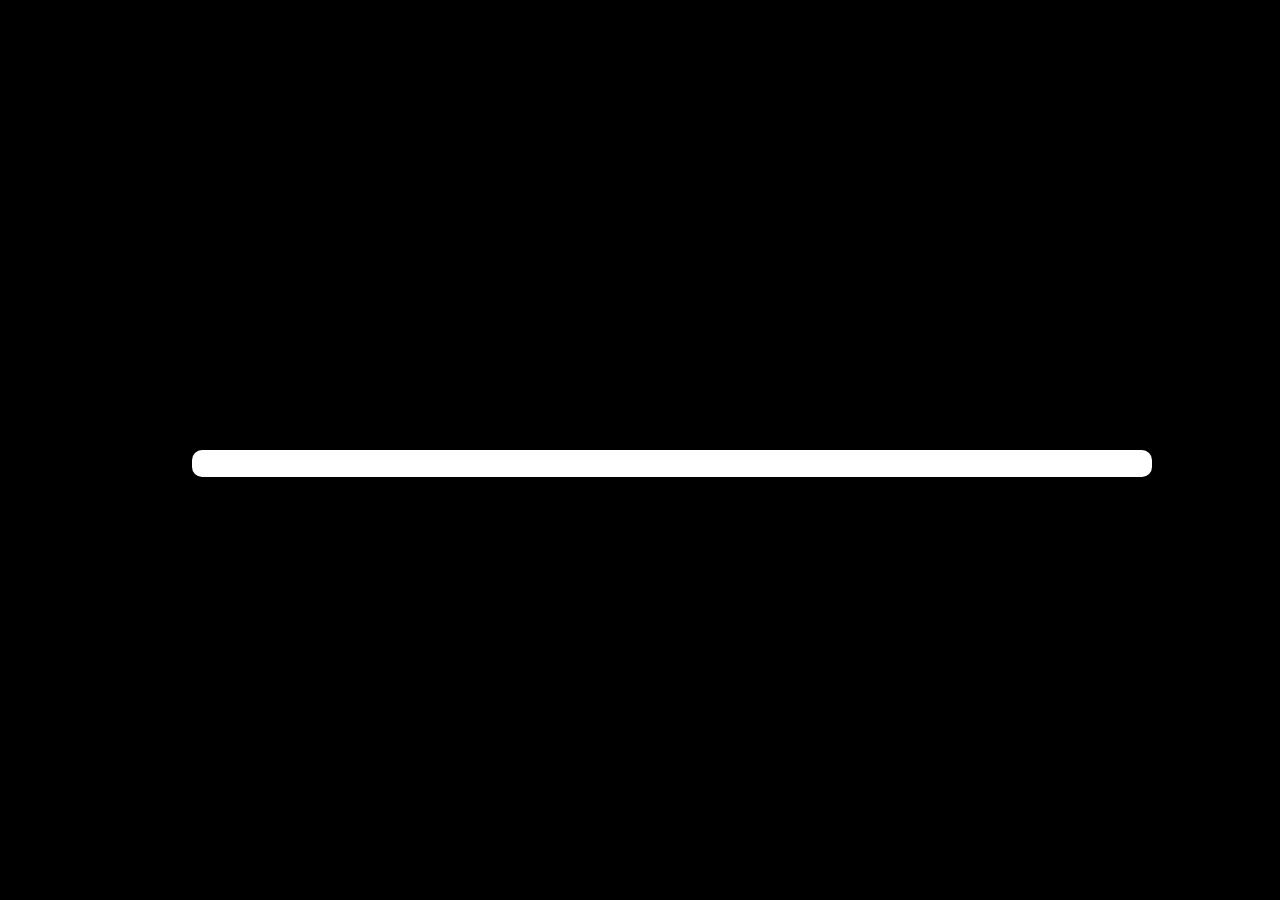
<file: index.html>
<!DOCTYPE html>
<html lang="en">
<head>
    <meta charset="UTF-8">
    <meta name="viewport" content="width=device-width, initial-scale=1.0">
    <title>Vũ Hoàng Nguyễn Luân</title>
    <link href="websitelogo.png" rel="icon" type="image/png">
    <link rel="stylesheet" href="index.css">
</head>
<body>
    <nav>
        <ul>
            <li><a href="index.html">Home</a></li>
            <li><a href="info.html">Info</a></li>
            <li><a href="contact.html">Contact</a></li>
        </ul>
        <p id="job">/Software Engineer/</p>
    </nav>
    <div id="main">
        <div class="glass1"></div>
        <div class="glass2"></div>
        <h1>Portfolio</h1>
        <p>Nguyen Luan</p>
    </div>
    <div id="loading-screen">
        <div id="progression-bar1">
            <div id="progression-bar2"></div>
        </div>
    </div>
    
    
<script src="loading.js"></script>
</body>
</html>
</file>
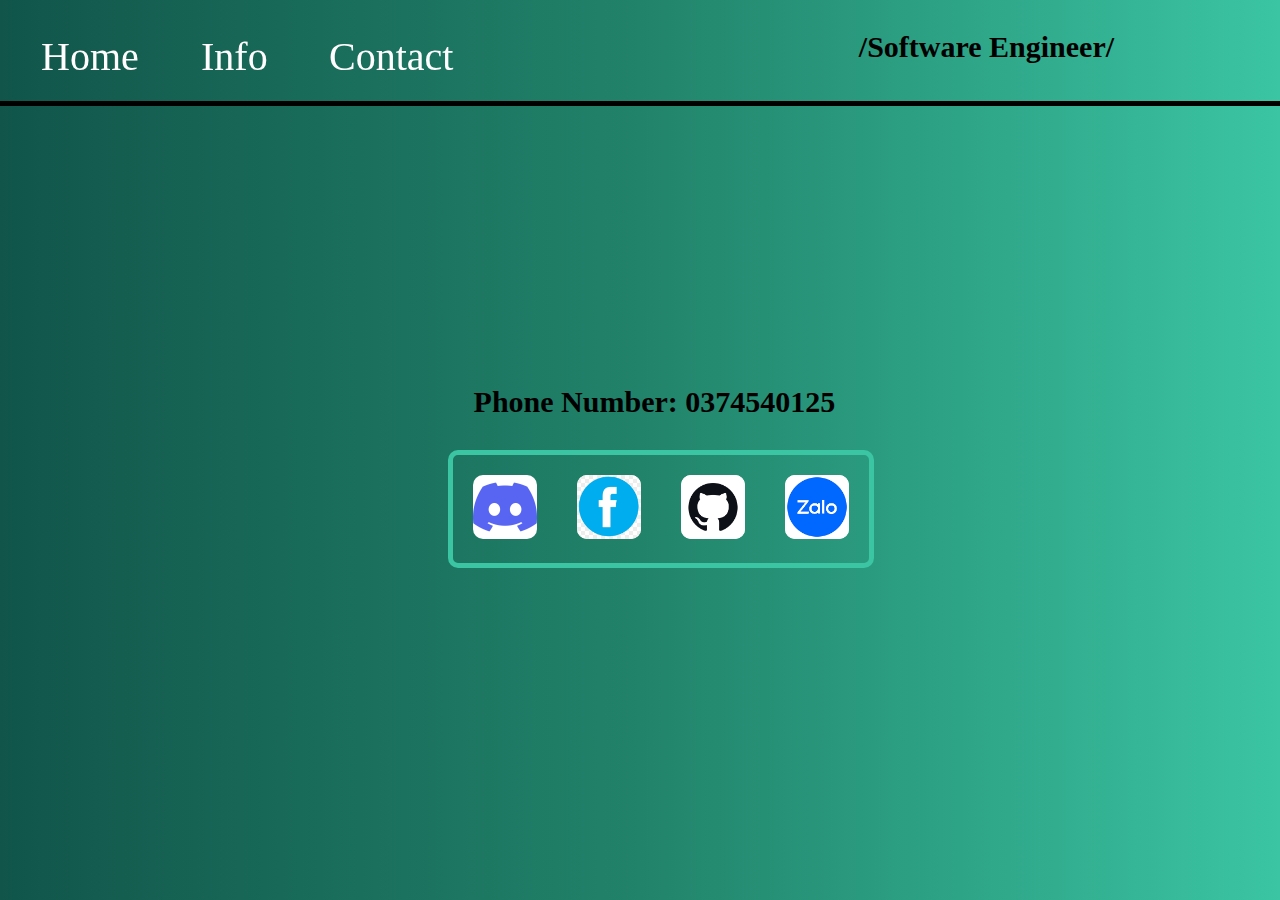
<file: contact.html>
<!DOCTYPE html>
<html lang="en">
<head>
    <meta charset="UTF-8">
    <meta name="viewport" content="width=device-width, initial-scale=1.0">
    <title>Vũ Hoàng Nguyễn Luân</title>
    <link href="websitelogo.png" rel="icon" type="image/png">
    <link rel="stylesheet" href="contact.css">
</head>
<body>
    <nav>
        <ul>
            <li><a href="index.html">Home</a></li>
            <li><a href="info.html">Info</a></li>
            <li><a href="contact.html">Contact</a></li>
        </ul>
        <p id="job">/Software Engineer/</p>
    </nav>
    <div class="contact">
        <a href="https://discord.com/users/723503091248267273" target="_blank"><img src="discord.png" alt=""></a>
        <a href="https://www.facebook.com/NualCadd"target="_blank"><img src="facebook.png" alt=""></a>
        <a href="https://github.com/NualCadd"target="_blank"><img src="github.jpg" alt=""></a>
        <a href="https://zalo.me/0374540125"target="_blank"><img src="zalo.png" alt=""></a>
    </div>
    <h2>Phone Number: 0374540125</h2>
</body>
</html>
</file>
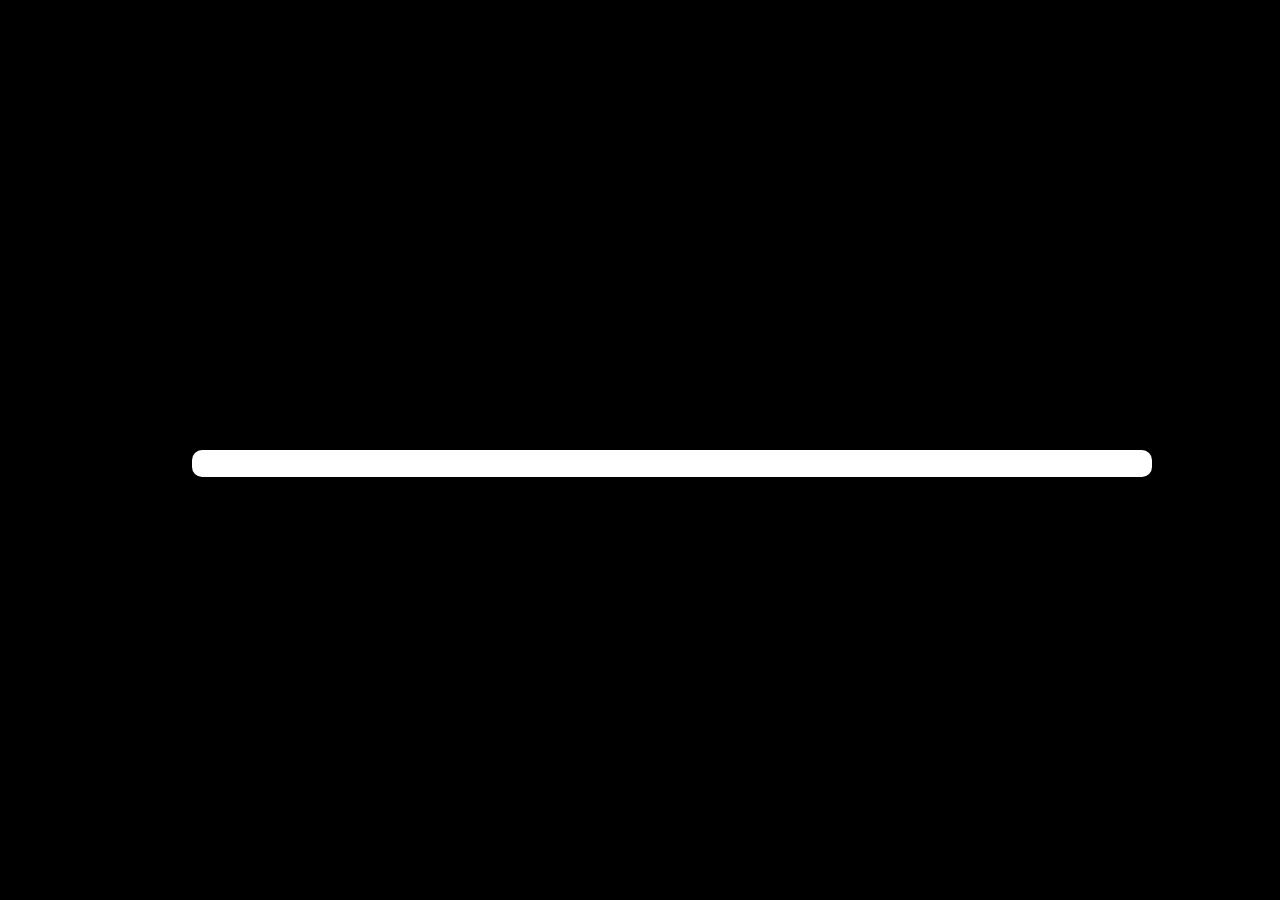
<file: home.html>
<!DOCTYPE html>
<html lang="en">
<head>
    <meta charset="UTF-8">
    <meta name="viewport" content="width=device-width, initial-scale=1.0">
    <title>Vũ Hoàng Nguyễn Luân</title>
    <link href="websitelogo.png" rel="icon" type="image/png">
    <link rel="stylesheet" href="home.css">
</head>
<body>
    <nav>
        <ul>
            <li><a href="home.html">Home</a></li>
            <li><a href="info.html">Info</a></li>
            <li><a href="contact.html">Contact</a></li>
        </ul>
        <p id="job">/Software Engineer/</p>
    </nav>
    <div id="main">
        <div class="glass1"></div>
        <div class="glass2"></div>
        <h1>Portfolio</h1>
        <p>Nguyen Luan</p>
    </div>
    <div id="loading-screen">
        <div id="progression-bar1">
            <div id="progression-bar2"></div>
        </div>
    </div>
    
    
<script src="loading.js"></script>
</body>
</html>
</file>
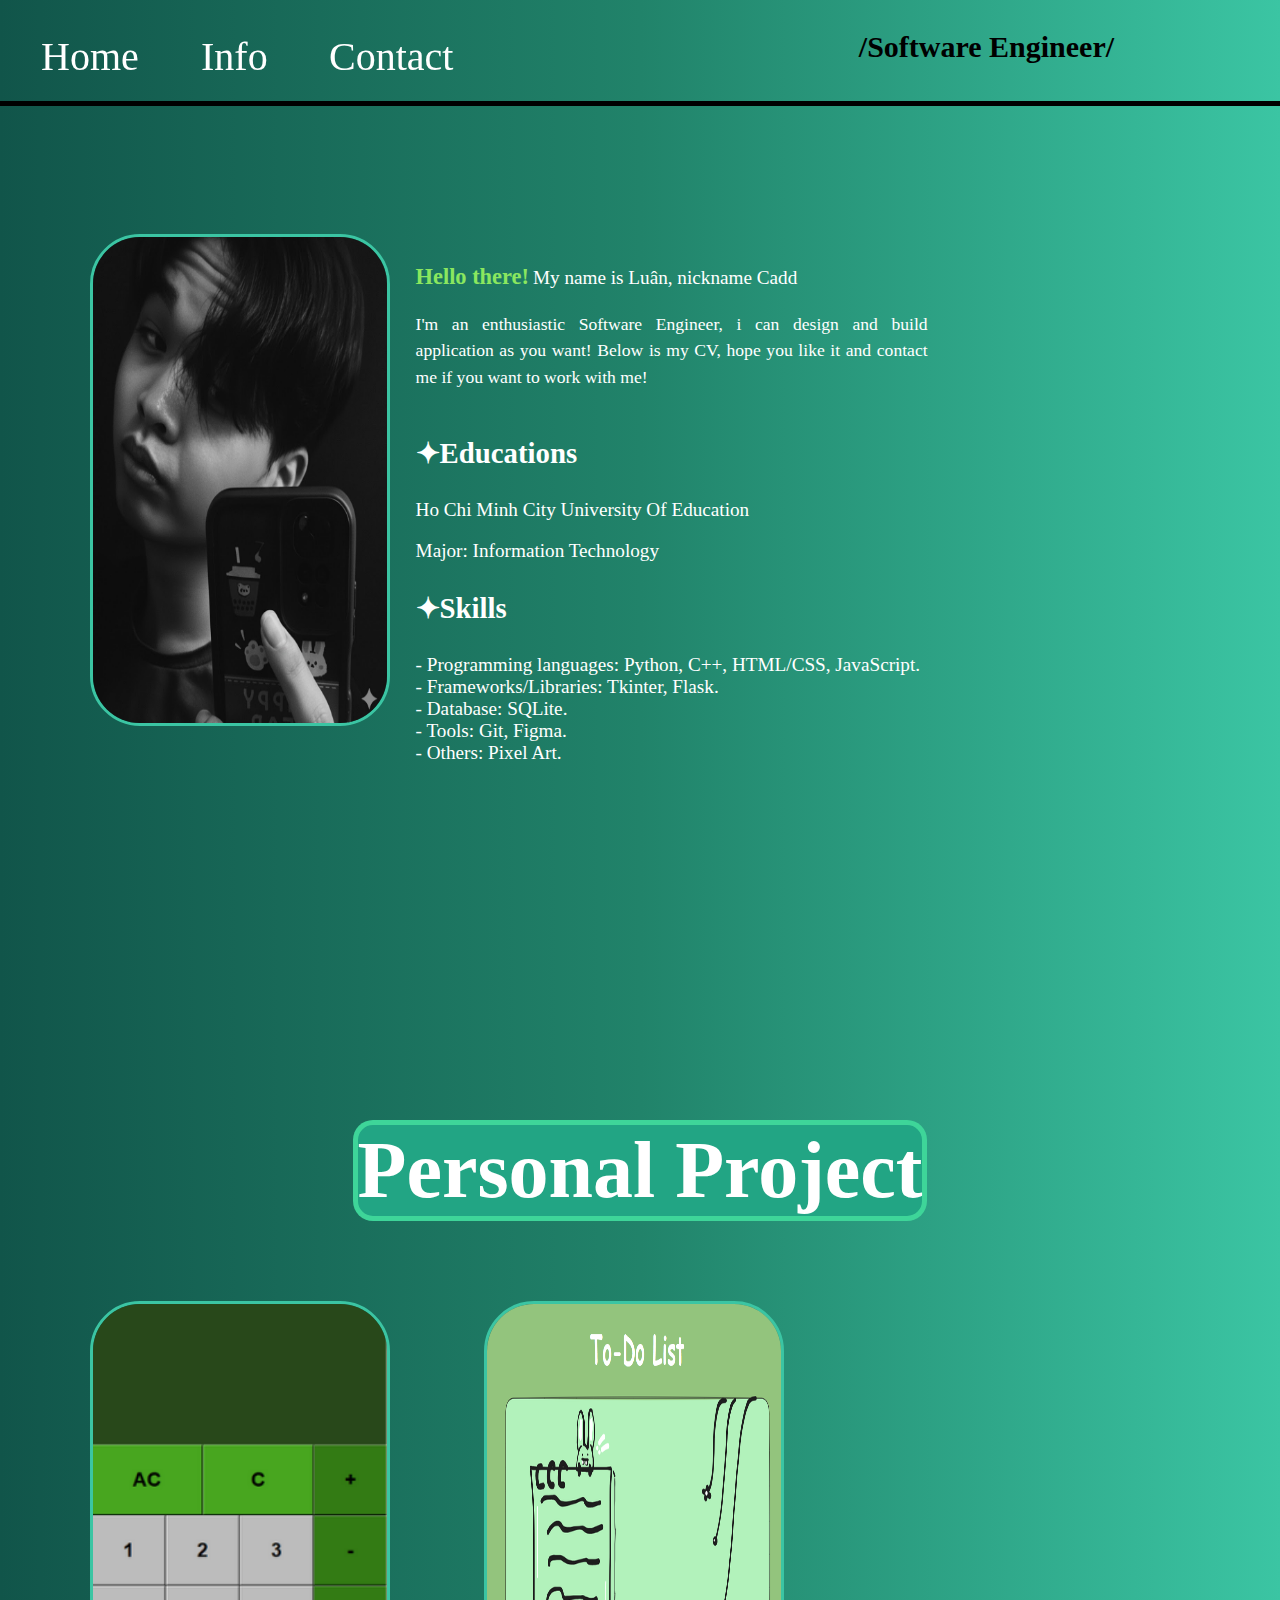
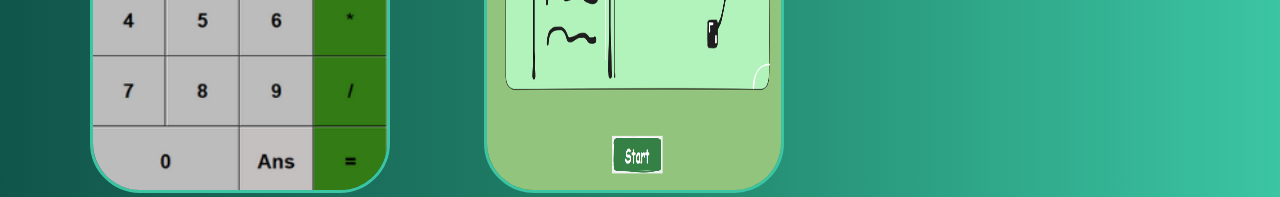
<file: info.html>
<!DOCTYPE html>
<html lang="en">
<head>
    <meta charset="UTF-8">
    <meta name="viewport" content="width=device-width, initial-scale=1.0">
    <title>Vũ Hoàng Nguyễn Luân</title>
    <link href="websitelogo.png" rel="icon" type="image/png">
    <link rel="stylesheet" href="info.css">
   
</head>
<body>
    <nav>
        <ul>
            <li><a href="index.html">Home</a></li>
            <li><a href="info.html">Info</a></li>
            <li><a href="contact.html">Contact</a></li>
        </ul>
        <p id="job">/Software Engineer/</p>
    </nav>
    <div class="container">
        <a href="contact.html"><img src="avt.png" alt="Avatar"></a>
        <div>
            <div class="Text">
                <span id="Hello">Hello there!</span>
                <span id="Name">My name is Luân, nickname Cadd</span>
                <p id="Info">I'm an enthusiastic Software Engineer, 
                i can design and build application as you want!
                Below is my CV, hope you like it and contact me if you want to work with me!
                </p>
        </div>
            <div class="Skills">
                <p id="Titles">✦Educations</p>
                <p>Ho Chi Minh City University Of Education 
                <p>Major: Information Technology</p>
                <p id="Titles">✦Skills</p>
                <p>
                    - Programming languages: Python, C++, HTML/CSS, JavaScript.<br>
                    - Frameworks/Libraries: Tkinter, Flask.<br>
                    - Database: SQLite.<br>
                    - Tools: Git, Figma.<br>
                    - Others: Pixel Art.
                </p>
            </div>
        </div>
    </div>
    <div class="project">
        <p>Personal Project</p>
        
    </div>
    <div class="project-container">
        <a target="_blank" href="https://github.com/NualCadd/Caculator-Python-Tkinter-"><img src="project1.png" alt="Caculator"></a>
        <a target="_blank" href="https://github.com/NualCadd/ToDoList-Python-Tkinter"><img src="project2.png"  alt=""></a>
    </div>
</body>
</html>
</file>
<file: index.css>
body{
    margin: 0;
    background: linear-gradient(to right, #11554a, #21836a, #3bc5a3);
    overflow:hidden;
}
h1{
    text-align: center;
    font-size: 140px;
    font-family: 'Press Start 2P', cursive;
    padding-bottom: 200px;
    padding-top: 110px;
}
nav{
    position: sticky;
    top: 0;
    width: 100%;
    z-index: 1;
}
ul{
    list-style-type: none;
    margin: 0;
    padding: 0;
    padding-top:12px;
    padding-left: 20px;
    background:linear-gradient(to right, #11554a, #21836a, #3bc5a3);
    display: flex;
    flex-wrap: wrap;
    gap: 20px;
    border-bottom: 5px solid #000000ff;
    width: 100%;
}
li a {
    display: inline-block;
    padding: 20px;
    text-decoration: none;
    font-size: 40px;
    font-family: 'Press Start 2P', cursive;
    color: white;
    transition: all 0.4s ease;
    will-change: transform;
    border: 1px solid transparent; 
}
li a:hover{
    color: #ffffffff;
    background-color: #22a584ff;
    transform: scale(1.15);
    box-shadow: 0 0 10px #3bc5a3, 0 0 20px #3bc5a3, 0 0 30px #000000ff;
    border-radius: 10px;
    border: 1px solid #000000ff;
}
#job{
    font-size: 30px;
    color: black;
    font-weight: bold;
    font-family: 'Press Start 2P', cursive;
    margin-left: auto;
    padding-right: 20px;
    padding-top: 10px;
    position: absolute;
    top: 0px;
    right: 150px;
}
div p{
    font-size: 50px;
    font-family: 'Press Start 2P', cursive;
    color: black;
    margin: 0;
    padding: 0;
    top: 500px;
    left: 800px;
    position: absolute;
    font-style: italic;
    font-weight: bold;
}
.glass1{
    background: rgba(255, 255, 255, 0.15);
    backdrop-filter: blur(10px);
    -webkit-backdrop-filter: blur(10px);
    border-radius: 20px;
    border: 1px solid rgba(255, 255, 255, 0.18);
    padding: 40px;
    color: white;
    position: absolute;
    width: 100px;
    top: 420px;
    left: 350px;
    transition: all 0.3s ease;
}
.glass1:hover{
     backdrop-filter: blur(0px);
    -webkit-backdrop-filter: blur(0px);
    box-shadow: 1px 1px 10px 5px rgba(255, 255, 255, 0.2);
    

}
.glass2{
     background: rgba(255, 255, 255, 0.15);
    backdrop-filter: blur(10px);
    -webkit-backdrop-filter: blur(10px);
    border-radius: 20px;
    border: 1px solid rgba(255, 255, 255, 0.18);
    padding: 40px;
    color: white;
    position: absolute;
    width: 130px;
    top: 350px;
    left: 700px;
    transition: all 0.3s ease;
}
.glass2:hover{
     backdrop-filter: blur(0px);
    -webkit-backdrop-filter: blur(0px);
    box-shadow: 1px 1px 10px 5px rgba(255, 255, 255, 0.2);
}

/* Loading screen styles */
#loading-screen {
    position: fixed;
    top: 0;
    left: 0;
    width: 100vw;
    height: 100vh;
    background: #000; 
    display: none;
    justify-content: center;
    align-items: center;
    z-index: 9999;
}
#loading-screen.hidden{
    transition: opacity 0.5s ease;
    opacity: 0;
    pointer-events: none;
}
#progression-bar1{
    position:absolute;
    width:75vw;
    height:3vh;
    background-color:#ffffff;
    top:50%;
    left:15%;
    border-radius: 10px;
}
#progression-bar2{
    position:absolute;
    width:0px;
    height:3vh;
    background-color:#22a584ff;
    animation: load 5s infinite ease-out;
    border-radius: 10px;
}
@keyframes load{
    0% {width: 0px;}
    20% {width: 270.5px;}
    50% {width: 541px;}
    65% {width: 811.5px;}
    85% {width: 1050px;}
    100% {width: 75vw;}
}
/* Medium screens / tablets */
@media (max-width: 1024px) {
    h1 {
        font-size: 120px;
        padding-top: 70px;
        padding-bottom: 120px;
    }
    #job {
        font-size: 22px;
        margin-left: auto;
        margin-right: auto;
        text-align: center;
    }
    nav ul {
        flex-wrap: wrap;
        padding-left: 0;
    }
    nav ul li a {
        font-size: 28px;
        padding: 12px;
    }
    div p {
        font-size: 35px;
        top: 400px;
        left: 550px;
    }
    .glass1 {
        width: 80px;
        top: 350px;
        left: 170px;
        padding: 30px;
    }
    .glass2 {
        width: 100px;
        top: 300px;
        left: 550px;
        padding: 30px;
    }
    #progression-bar1 {
        width: 70vw;
        left: 15%;
        height: 2vh;
    }
    #progression-bar2 {
        height: 2vh;
        width:0vw;
    }
    @keyframes load{
    0% {width: 0px;}
    20% {width: 10vw;}
    50% {width: 30vw;}
    70% {width: 50vw;}
    100% {width: 70vw;}
    }
}

/* Small screens / landscape phones */
@media (max-width: 768px) {
    h1 {
        font-size: 60px;
        padding-top: 190px;
        padding-bottom: 80px;
    }
    nav ul {
        flex-direction: row;
        gap: 8px;
        padding-left: 0;
    }
    nav ul li a {
        font-size: 18px;
        padding: 6px 8px;
    }
    #job {
        font-size: 18px;
        right: 40px;
    }
    div p {
        font-size: 25px;
        top: 330px;
        left: 320px;
        position: absolute;
        text-align: center;
        margin-top: 20px;
    }
    .glass1 {
        width: 70px;
        top: 310px;
        left: 150px;
        margin: 20px auto;
        position: absolute;
        padding: 20px;
    }
    .glass2 {
        width: 90px;
        top: 275px;
        left: 320px;
        margin: 20px auto;
        position: absolute;
        padding: 20px;
    }
    #progression-bar1 {
        width: 80vw;
        left: 10%;
        height: 2vh;
    }
    #progression-bar2{
    position:absolute;
    width:0px;
    height:2vh;
    background-color:#22a584ff;
    animation: load 3s infinite ease-out;
    border-radius: 10px;
    }
    @keyframes load{
    0% {width: 0px;}
    20% {width: 10vw;}
    50% {width: 30vw;}
    100% {width: 80vw;}
    }
}

/* Extra small screens / portrait phones */
@media (max-width: 480px) {
    h1 {
        font-size: 40px;
        padding-top: 30px;
        padding-bottom: 50px;
    }
    #job {
        font-size: 16px;
    }
    div p {
        font-size: 20px;
        margin-top: 15px;
    }
    .glass1 {
        width: 60px;
        padding: 15px;
    }
    .glass2 {
        width: 80px;
        padding: 15px;
    }
    #progression-bar1 {
        width: 90vw;
        left: 5%;
        height: 1.5vh;
    }
    #progression-bar2 {
        height: 1.5vh;
    }
    @keyframes load{
    0% {width: 0px;}
    20% {width: 10vw;}
    50% {width: 30vw;}
    100% {width: 90vw;}
    }
}
</file>
<file: contact.css>
body{
    margin: 0;
    padding: 0;
    background: linear-gradient(to right, #11554a, #21836a, #3bc5a3);
    display: flex;
    flex-wrap: wrap;
}
h1{
    text-align: center;
    font-size: 140px;
    font-family: 'Press Start 2P', cursive;
    padding-bottom: 200px;
    padding-top: 110px;
}

/* Navbar section */
nav{
    top: 0;
    width: 100vw;
    z-index: 1;
    display: flex;
    border-bottom: 5px solid #000000ff;
}
ul{
    list-style-type: none;
    margin: 0;
    padding: 0;
    padding-top:12px;
    padding-left: 20px;
    display: flex;
    flex-wrap: wrap;
    gap: 20px;
}
li a {
    display: inline-block;
    padding: 20px;
    text-decoration: none;
    font-size: 40px;
    font-family: 'Press Start 2P', cursive;
    color: white;
    transition: all 0.4s ease;
    will-change: transform;
    border: 1px solid transparent; 
}
li a:hover{
    color: #ffffffff;
    background-color: #22a584ff;
    transform: scale(1.15);
    box-shadow: 0 0 10px #3bc5a3, 0 0 20px #3bc5a3, 0 0 30px #000000ff;
    border-radius: 10px;
    border: 1px solid #ffffffff;
}
#job{
    font-size: 30px;
    color: black;
    font-weight: bold;
    font-family: 'Press Start 2P', cursive;
    margin-left: 30vw;
}
.contact{
    position: absolute;
    top: 50%;
    left: 35%;
    display: flex;
    justify-content: center;
    align-items: center;
    border: 5px solid #3bc5a3;
    border-radius: 10px;
}
h2{
    position: absolute;
    top: 40%;
    left: 37%;
    font-size: 30px;
    color: black;
    font-weight: bold;
    font-family: 'Press Start 2P', cursive;
}
img{
    width: 5vw;
    height: auto;
    margin: 20px;
    background-color: white;
    border-radius: 10px;
    transition: all 0.4s ease;
}
img:hover{
    transform: scale(1.2);
    box-shadow: 0 0 10px #3bc5a3, 0 0 20px #3bc5a3, 0 0 30px #000000ff;
}

@keyframes load{
    0% {width: 0px;}
    20% {width: 270.5px;}
    50% {width: 541px;}
    65% {width: 811.5px;}
    85% {width: 1050px;}
    100% {width: 75vw;}
}

/* Medium screens / tablets */
@media (max-width: 1024px) {
    #job {
        font-size: 22px;
        margin-left: auto;
        margin-right: auto;
        text-align: center;
    }
    nav ul {
        flex-wrap: wrap;
        justify-content: center;
        padding-left: 0;
    }
    nav ul li a {
        font-size: 18px;
        padding: 12px;
    }
    h2 {
        top: 35%;
        left: 30%;
        font-size: 24px;
    }
    .contact {
        top: 48%;
        left: 28%;
    }
    img {
        width: 8vw;
    }
    
}

/* Small screens / landscape phones */
@media (max-width: 768px) {
    nav ul {
        flex-direction: row;
        gap: 8px;
        padding-left: 0;
    }
    li a {
        font-size: 10px;
        padding: 10px 8px;
    }
    #job {
        margin-left: auto;
        margin-right: auto;
        text-align: center;
        font-size: 18px;
    }
    h2 {
        position: relative;
        top: auto;
        left: auto;
        text-align: center;
        margin: 20px 0;
        font-size: 20px;
    }
    .contact {
        position: relative;
        top: auto;
        left: auto;
        margin: 10px auto;
        display: flex;
        justify-content: center;
        align-items: center;
    }
    img {
        width: 15vw;
        margin: 10px;
    }
    
}

/* Extra small screens / portrait phones */
@media (max-width: 480px) {
    h1 {
        font-size: 60px;
        padding-top: 50px;
        padding-bottom: 60px;
    }
    li a {
        font-size: 16px;
        padding: 5px 6px;
    }
    #job {
        font-size: 16px;
    }
    h2 {
        font-size: 18px;
    }
    .contact {
        width: 90%;
        margin: 10px auto;
        flex-direction: column;
    }
    img {
        width: 25vw;
        margin: 5px auto;
        display: block;
    }
}
</file>
<file: home.css>
body{
    margin: 0;
    background: linear-gradient(to right, #11554a, #21836a, #3bc5a3);
    overflow:hidden;
}
h1{
    text-align: center;
    font-size: 140px;
    font-family: 'Press Start 2P', cursive;
    padding-bottom: 200px;
    padding-top: 110px;
}
nav{
    position: sticky;
    top: 0;
    width: 100%;
    z-index: 1;
}
ul{
    list-style-type: none;
    margin: 0;
    padding: 0;
    padding-top:12px;
    padding-left: 20px;
    background:linear-gradient(to right, #11554a, #21836a, #3bc5a3);
    display: flex;
    flex-wrap: wrap;
    gap: 20px;
    border-bottom: 5px solid #000000ff;
    width: 100%;
}
li a {
    display: inline-block;
    padding: 20px;
    text-decoration: none;
    font-size: 40px;
    font-family: 'Press Start 2P', cursive;
    color: white;
    transition: all 0.4s ease;
    will-change: transform;
    border: 1px solid transparent; 
}
li a:hover{
    color: #ffffffff;
    background-color: #22a584ff;
    transform: scale(1.15);
    box-shadow: 0 0 10px #3bc5a3, 0 0 20px #3bc5a3, 0 0 30px #000000ff;
    border-radius: 10px;
    border: 1px solid #000000ff;
}
#job{
    font-size: 30px;
    color: black;
    font-weight: bold;
    font-family: 'Press Start 2P', cursive;
    margin-left: auto;
    padding-right: 20px;
    padding-top: 10px;
    position: absolute;
    top: 0px;
    right: 150px;
}
div p{
    font-size: 50px;
    font-family: 'Press Start 2P', cursive;
    color: black;
    margin: 0;
    padding: 0;
    top: 500px;
    left: 800px;
    position: absolute;
    font-style: italic;
    font-weight: bold;
}
.glass1{
    background: rgba(255, 255, 255, 0.15);
    backdrop-filter: blur(10px);
    -webkit-backdrop-filter: blur(10px);
    border-radius: 20px;
    border: 1px solid rgba(255, 255, 255, 0.18);
    padding: 40px;
    color: white;
    position: absolute;
    width: 100px;
    top: 420px;
    left: 350px;
    transition: all 0.3s ease;
}
.glass1:hover{
     backdrop-filter: blur(0px);
    -webkit-backdrop-filter: blur(0px);
    box-shadow: 1px 1px 10px 5px rgba(255, 255, 255, 0.2);
    

}
.glass2{
     background: rgba(255, 255, 255, 0.15);
    backdrop-filter: blur(10px);
    -webkit-backdrop-filter: blur(10px);
    border-radius: 20px;
    border: 1px solid rgba(255, 255, 255, 0.18);
    padding: 40px;
    color: white;
    position: absolute;
    width: 130px;
    top: 350px;
    left: 700px;
    transition: all 0.3s ease;
}
.glass2:hover{
     backdrop-filter: blur(0px);
    -webkit-backdrop-filter: blur(0px);
    box-shadow: 1px 1px 10px 5px rgba(255, 255, 255, 0.2);
}

/* Loading screen styles */
#loading-screen {
    position: fixed;
    top: 0;
    left: 0;
    width: 100vw;
    height: 100vh;
    background: #000; 
    display: none;
    justify-content: center;
    align-items: center;
    z-index: 9999;
}
#loading-screen.hidden{
    transition: opacity 0.5s ease;
    opacity: 0;
    pointer-events: none;
}
#progression-bar1{
    position:absolute;
    width:75vw;
    height:3vh;
    background-color:#ffffff;
    top:50%;
    left:15%;
    border-radius: 10px;
}
#progression-bar2{
    position:absolute;
    width:0px;
    height:3vh;
    background-color:#22a584ff;
    animation: load 5s infinite ease-out;
    border-radius: 10px;
}
@keyframes load{
    0% {width: 0px;}
    20% {width: 270.5px;}
    50% {width: 541px;}
    65% {width: 811.5px;}
    85% {width: 1050px;}
    100% {width: 75vw;}
}
</file>
<file: info.css>
body{
    margin: 0;
    padding: 0;
    background: linear-gradient(to right, #11554a, #21836a, #3bc5a3);
    display: flex;
    flex-wrap: wrap;
}
h1{
    text-align: center;
    font-size: 140px;
    font-family: 'Press Start 2P', cursive;
    padding-bottom: 200px;
    padding-top: 110px;
}

/* Navbar section */
nav{
    top: 0;
    width: 100vw;
    z-index: 1;
    display: flex;
    border-bottom: 5px solid #000000ff;
}
ul{
    list-style-type: none;
    margin: 0;
    padding: 0;
    padding-top:12px;
    padding-left: 20px;
    display: flex;
    flex-wrap: wrap;
    gap: 20px;
}
li a {
    display: inline-block;
    padding: 20px;
    text-decoration: none;
    font-size: 40px;
    font-family: 'Press Start 2P', cursive;
    color: white;
    transition: all 0.4s ease;
    will-change: transform;
    border: 1px solid transparent; 
}
li a:hover{
    color: #ffffffff;
    background-color: #22a584ff;
    transform: scale(1.15);
    box-shadow: 0 0 10px #3bc5a3, 0 0 20px #3bc5a3, 0 0 30px #000000ff;
    border-radius: 10px;
    border: 1px solid #ffffffff;
}


/* Header section */
#job{
    font-size: 30px;
    color: black;
    font-weight: bold;
    font-family: 'Press Start 2P', cursive;
    margin-left: 30vw;
}

/* Image section */
img{
    width: 23vw;
    height: 54vh;
    image-rendering: auto;
    border: 3px solid #3bc5a3;
    border-radius: 50px;
    transition: all 0.4s ease;
    margin-left: 7vw;
}
img:hover{
    box-shadow: 0 0 10px #3bc5a3, 0 0 20px #3bc5a3, 0 0 30px #72ebb8ff;
    transform: scale(1.05);
    border: 3px solid #3ac986ff;
}


/* Info section */
.container{
    margin-top: 10vw;
    display: flex;
    justify-content: left;
    width: 100%;
    height: 70vh;
    flex-wrap: wrap;
}
.Text{
    color: white;
    font-family: 'Press Start 2P', cursive;
    margin-left: 2vw;
    margin-top: 2vw;
    width: fit-content;
    max-width: 40vw;
    height:fit-content; 
    max-height: 60vh;
    text-align: justify;
    line-height: 1.5;
}
.Skills{
    color: white;
    font-family: 'Press Start 2P', cursive;
    width: fit-content;
    max-width: 42vw;
    height:fit-content; 
    max-height: 60vh;
    display: inline-block;
    margin-left: 2vw;
}

#Titles{
    font-size: 1.8rem;
    font-weight: bold;
}
.Skills p{
    font-size: 1.2rem;
}


#Hello {
  font-size: 1.4rem;
  color: #8ae75f;
  font-family: 'Press Start 2P', cursive;
  font-weight: bold;
}

#Name {
  font-size: 1.2rem;
  color: white;
  font-family: 'Press Start 2P', cursive;
}

#Info {
  font-size: 1.1em;
  color: white;
  font-family: 'Press Start 2P', cursive;
}
.project{
    display:flex;
    justify-content: center;
    width: 100%;
    height:auto;
}
.project p{
    margin-top: 20vw;
    font-size: 5rem;
    color: white;
    font-family: 'Press Start 2P', cursive;
    font-weight: bold;
    transition: all 0.4s ease;
    border: 5px solid rgba(66, 219, 156, 0.89);
    border-radius: 20px;
    background-color: #22a584ff;
}
.project p:hover{
    color:#22a584ff;
    transform: scale(1.1);
    background-color:white;

}

@keyframes load{
    0% {width: 0px;}
    20% {width: 270.5px;}
    50% {width: 541px;}
    65% {width: 811.5px;}
    85% {width: 1050px;}
    100% {width: 75vw;}
}

/* Medium screens / tablets */
@media (max-width: 1024px) {
    h1 {
        font-size: 90px;
        padding-top: 70px;
        padding-bottom: 120px;
    }
    #job {
        font-size: 22px;
        margin-left: auto;
        margin-right: auto;
        text-align: center;
    }
    nav ul {
        flex-wrap: wrap;
        justify-content: center;
        padding-left: 0;
    }
    nav ul li a {
        font-size: 28px;
        padding: 12px;
    }
    img {
        width: 30vw;
        height: 40vh;
        margin-left: auto;
        margin-right: auto;
        display: block;
    }
    .container {
        flex-direction: column;
        align-items: center;
        height: auto;
        margin-top: 8vw;
        padding-right:10vw;
    }
    .container a{
        padding-left:20vw;
    }
    .Text, .Skills {
        max-width: 90vw;
        margin: 1vw 0;
        text-align: center;
        padding-left:25vw;
    }
    .project p {
        font-size: 3.5rem;
        margin-top: 15vw;
    }
    .project{
        padding-left:10vw;
    }

    .project-container {
        flex-direction: column;
        align-items: center;
        gap: 3vw;
        padding-left:40vw;
    }
    .project-container a img {
        width: 30vw;
        height: 40vh;
    }
}

/* Small screens / landscape phones */
@media (max-width: 768px) {
    body {
        background: linear-gradient(to bottom, #11554a, #21836a, #3bc5a3);
    }
    h1 {
        font-size: 60px;
        padding-top: 50px;
        padding-bottom: 80px;
    }
    nav ul {
        flex-direction: row;
        gap: 8px;
        padding-left: 0;
    }
    nav ul li a {
        font-size: 18px;
        padding: 6px 8px;
    }
    #job {
        font-size: 18px;
    }
    img {
        width: 30vw;
        height: auto;
        margin-left: auto;
        margin-right: auto;
        display: block;
    }
    .container {
        flex-direction: column;
        align-items: center;
        height: auto;
        margin-top: 6vw;
    }
    .container a{
        padding-left:10vw;
    }
    .Text, .Skills {
        max-width: 95vw;
        margin: 1vw 0;
        padding-left:12vw;
        text-align: center;
        justify-content: center;
        font-size: 1rem;
    }
    .project{
        padding-left:10vw;
    }
    .project p {
        font-size: 2.5rem;
        margin-top: 10vw;
    }

    .project-container {
        flex-direction: column;
        align-items: center;
        justify-content: center;
        gap: 4vw;
        padding-left:30vw;
    }
    .project-container a img {
        width: 45vw;
        height: 40vh;
    }
}

/* Extra small screens / portrait phones */
@media (max-width: 480px) {
    h1 {
        font-size: 40px;
        padding-top: 30px;
        padding-bottom: 50px;
    }
    nav ul li a {
        font-size: 14px;
        padding: 4px 6px;
    }
    #job {
        font-size: 16px;
        text-align: center;
        margin-left: auto;
        margin-right: auto;
    }
    img {
        width: 70vw;
        height: auto;
        margin-left: auto;
        margin-right: auto;
    }
    .container {
        flex-direction: column;
        align-items: center;
        height: auto;
        margin-top: 5vw;
    }
    .Text, .Skills {
        max-width: 95vw;
        font-size: 0.9rem;
        text-align: center;
        margin: 1vw 0;
    }
    .project p {
        font-size: 2rem;
        margin-top: 8vw;
    }
    .project-container {
        flex-direction: column;
        align-items: center;
        gap: 5vw;
    }
    .project-container a img {
        width: 80vw;
        height: auto;
    }
}
</file>
